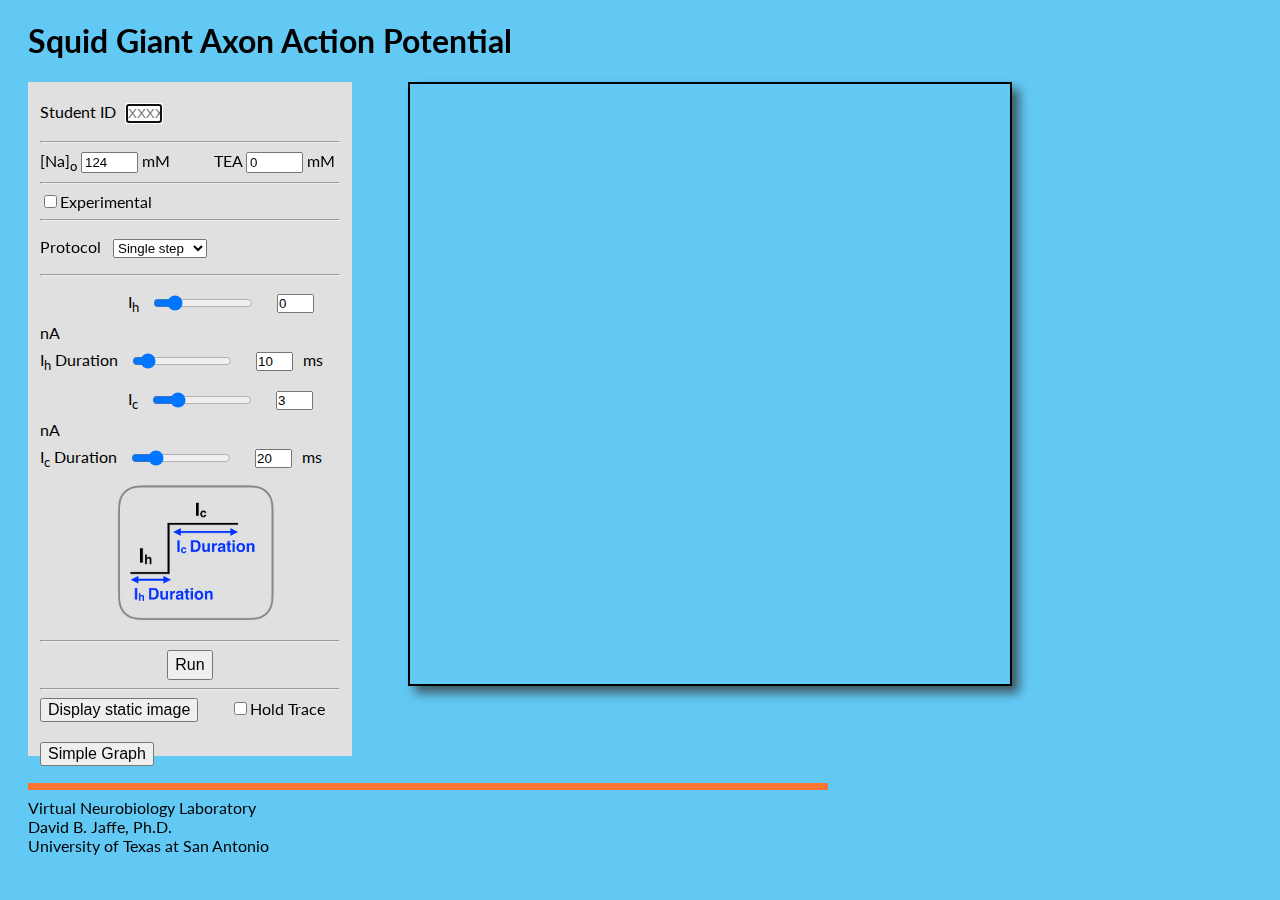
<file: HHSpike/index.html>
<!DOCTYPE html>
<html>
<head>
<meta charset="UTF-8">
<title>Squid Giant Axon Action Potential</title>
<link rel="stylesheet" href="css/vnlstyle.css">
<script type="text/javascript" src="http://canvg.googlecode.com/svn/trunk/rgbcolor.js"></script> 
<script type="text/javascript" src="http://canvg.googlecode.com/svn/trunk/canvg.js"></script>
<script type="text/javascript" src="scripts/grChartImg.js"></script>    
<link href='https://fonts.googleapis.com/css?family=Lato' rel='stylesheet' type='text/css'>
<script type="text/javascript" src="scripts/main.js" type="application/javascript"></script>
<script type="text/javascript" src="scripts/noise.js" type="application/javascript"></script>
<script type="text/javascript" src="scripts/sphere.js" type="application/javascript"></script>
<script type="text/javascript" src="scripts/IstepTool.js" type="application/javascript"></script>
<script type="text/javascript" src="scripts/spike.js" type="application/javascript"></script>

<script type="text/javascript" src="https://www.google.com/jsapi"></script>
<script type="text/javascript">
      google.load('visualization', '1', {packages: ['corechart']});
      google.setOnLoadCallback(runModel);
</script>
<script src="scripts/fft.js" type="application/javascript"></script>
</head>
<body>




<div id="container">

<H1>Squid Giant Axon Action Potential</H1>

<div id="menu">  		<!-- the block of user controls -->

Student ID<input type="text" id="seedID" onchange="setSeed(this.value)" placeholder="XXXX" autofocus="">
<br/>

<hr>

[Na]<sub>o</sub> <input class="sodium" value="124" onchange="setNa(this.value)" autofocus="" size="4" type="text">&nbsp;mM
&nbsp;&nbsp;&nbsp;&nbsp;&nbsp;&nbsp;&nbsp;&nbsp;&nbsp;
TEA <input class="TEA" value="0" id="teaBlock" onchange="setTEA(this.value)" autofocus="" size="4" type="text">&nbsp;mM



<hr>

<!-- Is this going to be an experimental situation? -->
<input type="checkbox" id="expflag" value="off"/>Experimental

<hr>


<p>

Protocol &nbsp;		<!-- Pull down menus for IStep controls. Single step is default -->

<select id="ChooseProtocol" onchange="setIstep()">
  <option value="0" onclick="setIstep()">Constant</option>
  <option selected="selected" value="1" onclick="setIstep()">Single step</option>
  <option value="2" onclick="setIstep()">Double step</option>
</select>

<hr>


<div id="protocols">		<!-- IStep controls -->
		

&nbsp;&nbsp;&nbsp;&nbsp;&nbsp;&nbsp;&nbsp;&nbsp;&nbsp;&nbsp;&nbsp;&nbsp;&nbsp;&nbsp;&nbsp;&nbsp;&nbsp;&nbsp;&nbsp;&nbsp;&nbsp;&nbsp;I<sub>h</sub>

<input id="ihslide" class="rangeH" min="-10" max="50" step="0.1" value="0" onchange="setIh(this.value)" autofocus="" type="range">

<input id="ihValue" type='text' onchange="setIh(this.value)" min="-10" max="50"  value="0.0" class='inform'> nA

<br>


I<sub>h</sub> Duration 
<input id="ihdurslide" class="rangeH" min="0" max="100" step="5" value="0" onchange="sethDur(this.value)" autofocus="" type="range">
<input id="durh" type='text' value="20" onchange="sethDur(this.value)" class='inform'>ms

<br>

&nbsp;&nbsp;&nbsp;&nbsp;&nbsp;&nbsp;&nbsp;&nbsp;&nbsp;&nbsp;&nbsp;&nbsp;&nbsp;&nbsp;&nbsp;&nbsp;&nbsp;&nbsp;&nbsp;&nbsp;&nbsp;&nbsp;I<sub>c</sub> 
<input  id="icslide" class="rangeH" min="-10" max="50" step="0.1" value="1" onchange="setIc(this.value)" autofocus="" type="range" >

<input id="icValue" onchange="setIc(this.value)" value="0" class='inform'> nA

<br>


I<sub>c</sub> Duration 
<input id="icdurslide" class="rangeH" min="0" max="100" step="5" value="20" onchange="setcDur(this.value)" autofocus="" type="range">
<input id="durc" type='text' onchange="setcDur(this.value)" value="20" class='inform'>ms

</div>

<div id="protocolImage">		<!-- Display cartoon of IStep function -->
<img src="images/p1.png">
</div>


<hr>					
								<!-- Run the simulation -->
<button type="button" id ="button" onclick="runModel()" name="Run">Run</button> 

<hr>


<div id="traceFunctions">		<!-- Save or hold traces -->

<button type="button" onclick="showPNG()" id="savebutton">Display static image</button>

&nbsp;&nbsp;&nbsp;&nbsp;&nbsp;&nbsp;
<input type="checkbox" onclick="setStorage()" id="storage" value="off">Hold Trace

<br>

<button id="launchGr" onclick="launchGrapher()">
     Simple Graph</button>

</div>


</div>			<!-- end of menu -->
<p>



<div id="scope" style="width: 600px; height: 600px;"> </div>  		<!-- Scope from Google Visualization API -->


</div>


<div id="lower">

<br>

<hr style="background:#F87431; border:0; height:7px" />
Virtual Neurobiology Laboratory<br/>David B. Jaffe, Ph.D.<br/>University of Texas at San Antonio
</div>

<script>
setIstep(1);
runModel();
setIc(1);

</script>

</body>
</html>
</file>
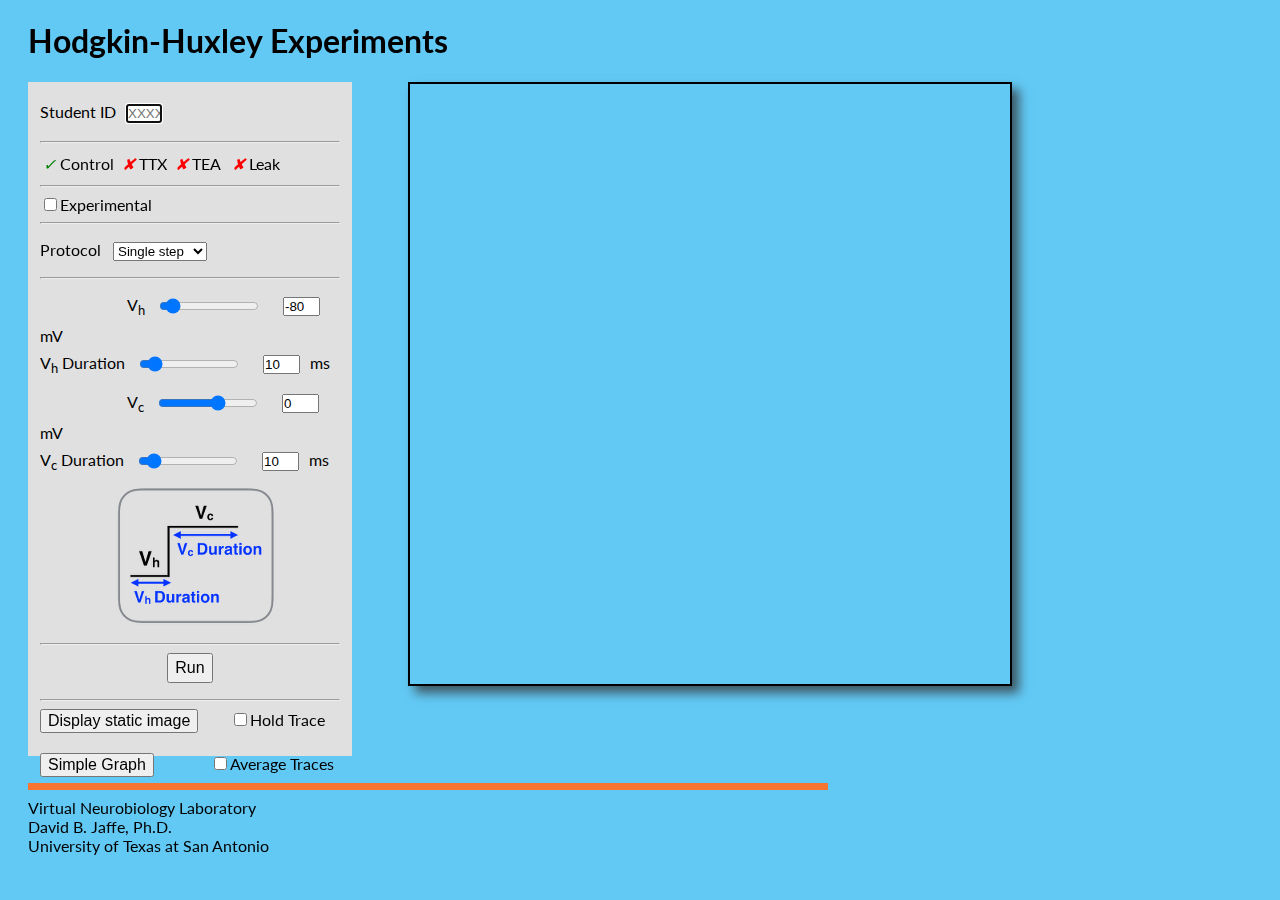
<file: HHVC/index.html>
<!DOCTYPE html>
<html>
<head>
<meta charset="UTF-8">
<title>Virtual Ion Channel Laboratory </title>
<link rel="stylesheet" href="css/vnlstyle.css">
<script type="text/javascript" src="http://canvg.googlecode.com/svn/trunk/rgbcolor.js"></script> 
<script type="text/javascript" src="http://canvg.googlecode.com/svn/trunk/canvg.js"></script>
<script type="text/javascript" src="scripts/grChartImg.js"></script>    
<link href='https://fonts.googleapis.com/css?family=Lato' rel='stylesheet' type='text/css'>
<script type="text/javascript" src="scripts/main.js" type="application/javascript"></script>
<script type="text/javascript" src="scripts/noise.js" type="application/javascript"></script>
<script type="text/javascript" src="scripts/leak.js" type="application/javascript"></script>
<script type="text/javascript" src="scripts/VstepTool.js" type="application/javascript"></script>
<script type="text/javascript" src="scripts/nahh.js" type="application/javascript"></script>
<script type="text/javascript" src="scripts/khh.js" type="application/javascript"></script>
<script type="text/javascript" src="scripts/control.js" type="application/javascript"></script>


<script type="text/javascript" src="https://www.google.com/jsapi"></script>
<script type="text/javascript">
      google.load('visualization', '1', {packages: ['corechart']});
      google.setOnLoadCallback(drawVis);
</script>
<script src="scripts/fft.js" type="application/javascript"></script>
<script src="scripts/main.js" type="application/javascript"></script>
</head>
<body>

<div id="container">

<H1>Hodgkin-Huxley Experiments</H1>

<div id="menu">  		<!-- the block of user controls -->

Student ID<input type="text" id="seedID" onchange="setSeed(this.value)" placeholder="XXXX" autofocus="">

<hr>

<table class="vertical-group">
<tr>
  <td>
    <label style="cursor: pointer">
    <input type="radio" onchange="choosemodel(0)" checked name="rg"/><i></i>
    Control&nbsp;
</label>
        <label style="cursor: pointer">
    <input type="radio" onchange="choosemodel(1)" name="rg" /><i></i>
   TTX&nbsp;
</label>
    <label style="cursor: pointer">
      <input type="radio" onchange="choosemodel(2)" name="rg" /><i></i>
   TEA &nbsp;   
</label>
   <label style="cursor: pointer">
      <input type="radio" onchange="choosemodel(3)" name="rg" /><i></i>
   Leak &nbsp;   
</label>
  
  
    
    </tr>
</table>

<hr>


<input type="checkbox" id="expflag" value="off"/>Experimental

<hr>
<p>

Protocol &nbsp;		<!-- Pull down menus for IStep controls. Single step is default -->

<select id="ChooseProtocol" onchange="setVstep()">
  <option value="0" onclick="setVstep()">Constant</option>
  <option selected="selected" value="1" onclick="setVstep()">Single step</option>
  <option value="2" onclick="setVstep()">Double step</option>
</select>

<hr>


<div id="protocols">		<!-- VStep controls -->

&nbsp;&nbsp;&nbsp;&nbsp;&nbsp;&nbsp;&nbsp;&nbsp;&nbsp;&nbsp;&nbsp;&nbsp;&nbsp;&nbsp;&nbsp;&nbsp;&nbsp;&nbsp;&nbsp;&nbsp;&nbsp;&nbsp;V<sub>h</sub>

<input id="vhslide" class="rangeH" min="-80" max="50" step="1" value="-70" onchange="setVh(this.value)" autofocus="" type="range">

<input id="vhValue" type='text' onchange="setVh(this.value)" min="-80" max="50"  value="0.0" class='inform'> mV

<br>


V<sub>h</sub> Duration 
<input id="vhdurslide" class="rangeH" min="0" max="100" step="5" value="0" onchange="sethDur(this.value)" autofocus="" type="range">
<input id="durh" type='text' value="20" onchange="sethDur(this.value)" class='inform'>ms

<br>

&nbsp;&nbsp;&nbsp;&nbsp;&nbsp;&nbsp;&nbsp;&nbsp;&nbsp;&nbsp;&nbsp;&nbsp;&nbsp;&nbsp;&nbsp;&nbsp;&nbsp;&nbsp;&nbsp;&nbsp;&nbsp;&nbsp;V<sub>c</sub> 
<input  id="vcslide" class="rangeH" min="-80" max="50" step="1" value="0" onchange="setVc(this.value)" autofocus="" type="range" >

<input id="vcValue" onchange="setVc(this.value)" value="0" class='inform'> mV

<br>


V<sub>c</sub> Duration 
<input id="vcdurslide" class="rangeH" min="0" max="100" step="5" value="25" onchange="setcDur(this.value)" autofocus="" type="range">
<input id="durc" type='text' onchange="setcDur(this.value)" value="25" class='inform'>ms


</div>				<!-- end of protocols --> 


<div id="protocolImage">		<!-- Display cartoon of IStep function -->
<img src="images/p1.png">
</div>

<hr>

<button type="button" id="button" onclick="runModel()">Run</button> <p>

<hr>

<div id="traceFunctions">		<!-- Save or hold traces -->

<button type="button" onclick="showPNG()" id="savebutton">Display static image</button>

&nbsp;&nbsp;&nbsp;&nbsp;&nbsp;&nbsp;
<input type="checkbox" onclick="setStorage()" id="storage" value="off">Hold Trace

<br>
<button id="launchGr" onclick="launchGrapher()"> 

     Simple Graph</button>
&nbsp;&nbsp;&nbsp;&nbsp;&nbsp;&nbsp;&nbsp;&nbsp;&nbsp;&nbsp;&nbsp;&nbsp;
<input type="checkbox" onclick="setAvg()" id="avgtraces" value="off">Average Traces
</div>			<!-- Save or hold traces -->




</div>				<!-- end of menu --> 


 <div id="scope"  style="width: 600px; height: 600px;"></div>  


</div>  <!-- end of container --> 
 



<div id="lower">
<br>
<hr style="background:#F87431; border:0; height:7px" />
Virtual Neurobiology Laboratory<br/>David B. Jaffe, Ph.D.<br/>University of Texas at San Antonio
</div>


<script>
setVstep(1);
setVc(0);
runModel();
</script>

</body>
</html>
</file>
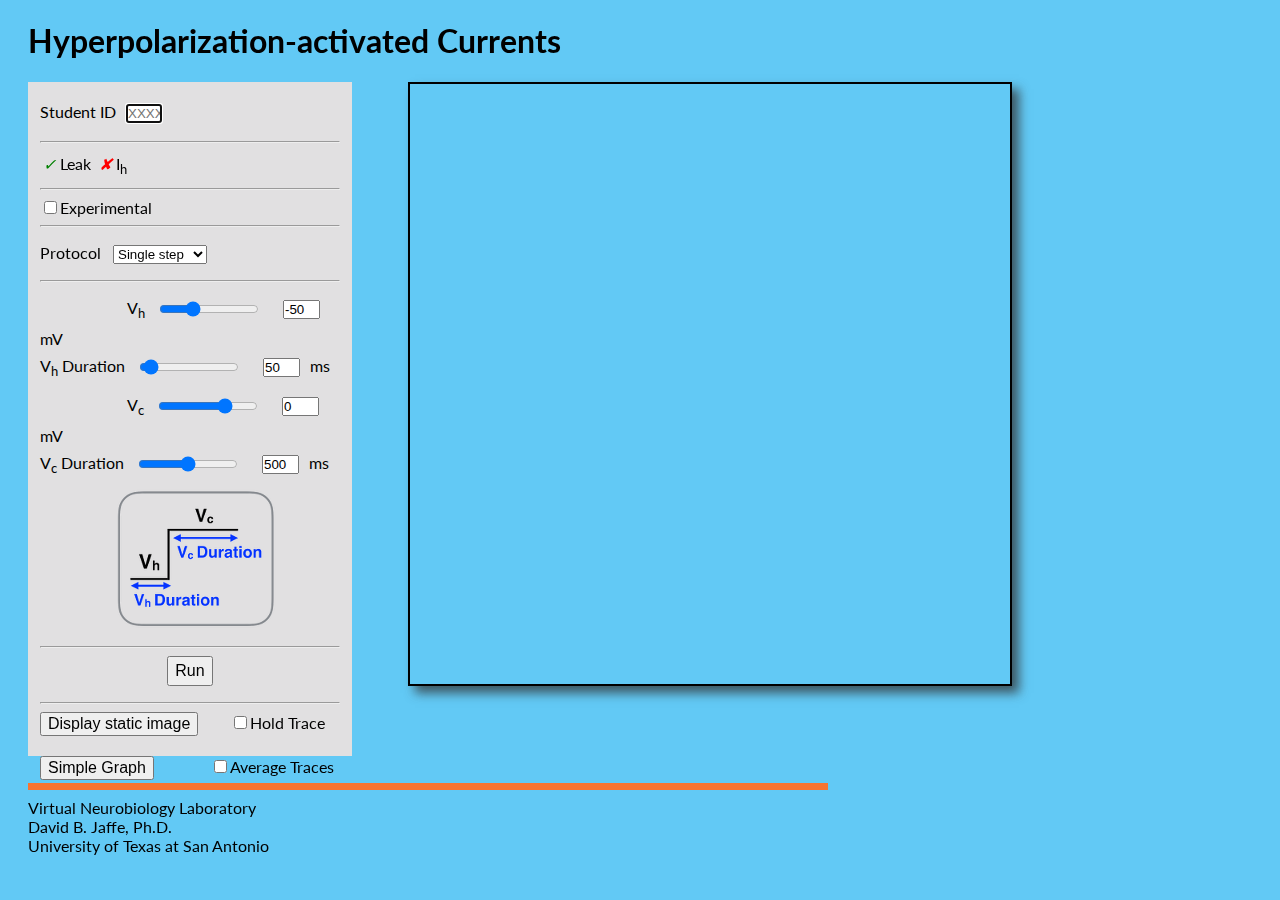
<file: iHVC/index.html>
<!DOCTYPE html>
<html>
<head>
<meta charset="UTF-8">
<title>Virtual Ion Channel Laboratory </title>
<link rel="stylesheet" href="css/vnlstyle.css">
<script type="text/javascript" src="http://canvg.googlecode.com/svn/trunk/rgbcolor.js"></script> 
<script type="text/javascript" src="http://canvg.googlecode.com/svn/trunk/canvg.js"></script>
<script type="text/javascript" src="scripts/grChartImg.js"></script>    
<link href='https://fonts.googleapis.com/css?family=Lato' rel='stylesheet' type='text/css'>
<script type="text/javascript" src="scripts/main.js" type="application/javascript"></script>
<script type="text/javascript" src="scripts/noise.js" type="application/javascript"></script>
<script type="text/javascript" src="scripts/leak.js" type="application/javascript"></script>
<script type="text/javascript" src="scripts/VstepTool.js" type="application/javascript"></script>
<script type="text/javascript" src="scripts/ih.js" type="application/javascript"></script>
<script type="text/javascript" src="scripts/khh.js" type="application/javascript"></script>


<script type="text/javascript" src="https://www.google.com/jsapi"></script>
<script type="text/javascript">
      google.load('visualization', '1', {packages: ['corechart']});
      google.setOnLoadCallback(drawVis);
</script>
<script src="scripts/fft.js" type="application/javascript"></script>
<script src="scripts/main.js" type="application/javascript"></script>
</head>
<body>

<div id="container">

<H1>Hyperpolarization-activated Currents</H1>

<div id="menu">  		<!-- the block of user controls -->

Student ID<input type="text" id="seedID" onchange="setSeed(this.value)" placeholder="XXXX" autofocus="">

<hr>

<table class="vertical-group">
<tr>
  <td>
    <label style="cursor: pointer">
    <input type="radio" onchange="choosemodel(0)" checked name="rg"/><i></i>
    Leak&nbsp;
</label>
        <label style="cursor: pointer">
    <input type="radio" onchange="choosemodel(1)" name="rg" /><i></i>
   I<sub>h</sub>&nbsp;
</label>

   
    
    </tr>
</table>

<hr>


<input type="checkbox" id="expflag" value="off"/>Experimental

<hr>
<p>

Protocol &nbsp;		<!-- Pull down menus for IStep controls. Single step is default -->

<select id="ChooseProtocol" onchange="setVstep()">
  <option value="0" onclick="setVstep()">Constant</option>
  <option selected="selected" value="1" onclick="setVstep()">Single step</option>
  <option value="2" onclick="setVstep()">Double step</option>
</select>

<hr>


<div id="protocols">		<!-- VStep controls -->

&nbsp;&nbsp;&nbsp;&nbsp;&nbsp;&nbsp;&nbsp;&nbsp;&nbsp;&nbsp;&nbsp;&nbsp;&nbsp;&nbsp;&nbsp;&nbsp;&nbsp;&nbsp;&nbsp;&nbsp;&nbsp;&nbsp;V<sub>h</sub>

<input id="vhslide" class="rangeH" min="-80" max="50" step="1" value="-40" onchange="setVh(this.value)" autofocus="" type="range">

<input id="vhValue" type='text' onchange="setVh(this.value)" min="-80" max="50"  value="-40.0" class='inform'> mV

<br>


V<sub>h</sub> Duration 
<input id="vhdurslide" class="rangeH" min="0" max="1000" step="5" value="20" onchange="sethDur(this.value)" autofocus="" type="range">
<input id="durh" type='text' value="20" onchange="sethDur(this.value)" class='inform'>ms

<br>

&nbsp;&nbsp;&nbsp;&nbsp;&nbsp;&nbsp;&nbsp;&nbsp;&nbsp;&nbsp;&nbsp;&nbsp;&nbsp;&nbsp;&nbsp;&nbsp;&nbsp;&nbsp;&nbsp;&nbsp;&nbsp;&nbsp;V<sub>c</sub> 
<input  id="vcslide" class="rangeH" min="-120" max="50" step="1" value="-90" onchange="setVc(this.value)" autofocus="" type="range" >

<input id="vcValue" onchange="setVc(this.value)" value="-90" class='inform'> mV

<br>


V<sub>c</sub> Duration 
<input id="vcdurslide" class="rangeH" min="0" max="1000" step="5" value="500" onchange="setcDur(this.value)" autofocus="" type="range">
<input id="durc" type='text' onchange="setcDur(this.value)" value="500" class='inform'>ms


</div>				<!-- end of protocols --> 


<div id="protocolImage">		<!-- Display cartoon of IStep function -->
<img src="images/p1.png">
</div>

<hr>

<button type="button" id="button" onclick="runModel()">Run</button> <p>

<hr>

<div id="traceFunctions">		<!-- Save or hold traces -->

<button type="button" onclick="showPNG()" id="savebutton">Display static image</button>

&nbsp;&nbsp;&nbsp;&nbsp;&nbsp;&nbsp;
<input type="checkbox" onclick="setStorage()" id="storage" value="off">Hold Trace

<br>
<button id="launchGr" onclick="launchGrapher()"> 

     Simple Graph</button>
&nbsp;&nbsp;&nbsp;&nbsp;&nbsp;&nbsp;&nbsp;&nbsp;&nbsp;&nbsp;&nbsp;&nbsp;
<input type="checkbox" onclick="setAvg()" id="avgtraces" value="off">Average Traces
</div>			<!-- Save or hold traces -->




</div>				<!-- end of menu --> 


 <div id="scope"  style="width: 600px; height: 600px;"></div>  


</div>  <!-- end of container --> 
 



<div id="lower">
<br>
<hr style="background:#F87431; border:0; height:7px" />
Virtual Neurobiology Laboratory<br/>David B. Jaffe, Ph.D.<br/>University of Texas at San Antonio
</div>


<script>
setVstep(1);
setVc(0);
runModel();
</script>

</body>
</html>
</file>
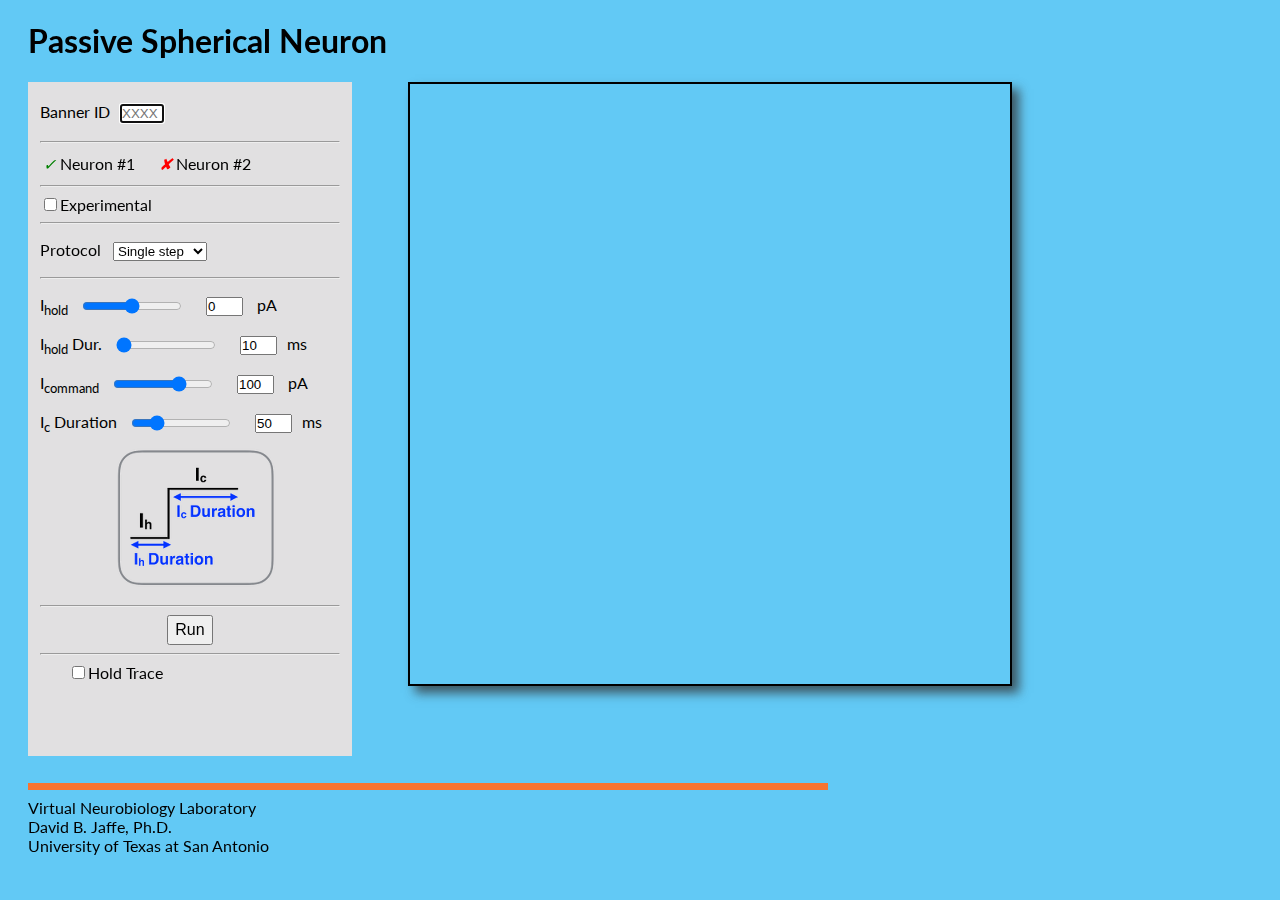
<file: IsoSphere/index.html>
<!DOCTYPE html>
<html>
<head>
<meta charset="UTF-8">
<title>Passive Sphere Voltage Response</title>
<link rel="stylesheet" href="css/vnlstyle.css">
<script type="text/javascript" src="http://canvg.googlecode.com/svn/trunk/rgbcolor.js"></script> 
<script type="text/javascript" src="http://canvg.googlecode.com/svn/trunk/canvg.js"></script>
<script type="text/javascript" src="scripts/grChartImg.js"></script>    

<link href='https://fonts.googleapis.com/css?family=Lato' rel='stylesheet' type='text/css'>
<script type="text/javascript" src="scripts/main.js" type="application/javascript"></script>
<script type="text/javascript" src="scripts/noise.js" type="application/javascript"></script>
<script type="text/javascript" src="scripts/sphere.js" type="application/javascript"></script>
<script type="text/javascript" src="scripts/IstepTool.js" type="application/javascript"></script>

<script type="text/javascript" src="https://www.google.com/jsapi"></script>
<script type="text/javascript">
      google.load('visualization', '1', {packages: ['corechart']});
      google.setOnLoadCallback(runModel);
</script>
<script src="scripts/fft.js" type="application/javascript"></script>
<script src="scripts/main.js" type="application/javascript"></script>
</head>
<body>




<div id="container">

<H1>Passive Spherical Neuron</H1>

<div id="menu">  		<!-- the block of user controls -->

Banner ID<input type="text" id="seedID" onchange="setSeed(this.value)" placeholder="XXXX" autofocus="" style="width: 40px;">
<br/>

<hr>

<table class="vertical-group">		<!-- Choose between two different neurons -->
<tr>
  <td>
    <label style="cursor: pointer">
    	<input type="radio" onchange="choosemodel(0)" checked name="rg"/><i></i>
    	Neuron #1&nbsp;&nbsp;&nbsp;&nbsp;&nbsp;
	</label>
    <label style="cursor: pointer">
    	<input type="radio" onchange="choosemodel(1)" name="rg" /><i></i>
   		Neuron #2&nbsp;
	</label>
   </tr>
</table>


<hr>

<!-- Is this going to be an experimental situation? -->
<input type="checkbox" id="expflag" value="off"/>Experimental

<hr>


<p>

Protocol &nbsp;		<!-- Pull down menus for IStep controls. Single step is default -->

<select id="ChooseProtocol" onchange="setIstep()">
  <option value="0" onclick="setIstep()">Constant</option>
  <option selected="selected" value="1" onclick="setIstep()">Single step</option>
  <option value="2" onclick="setIstep()">Double step</option>
</select>

<hr>


<div id="protocols">		<!-- IStep controls -->
		

I<sub>hold</sub>

<input id="ihslide" class="rangeH" min="-120" max="120" step="5" value="0" onchange="setIh(this.value)" autofocus="" type="range">

<input id="ihValue" type='text' value="0" class='inform'> pA

<br>


I<sub>hold</sub> Dur. 
<input id="ihdurslide" class="rangeH" min="10" max="100" step="5" value="0" onchange="sethDur(this.value)" autofocus="" type="range">
<input id="durh" type='text' value="20" class='inform'>ms

<br>

	
I<sub>command</sub> 
<input  id="icslide" class="rangeH" min="-120" max="200" step="5" value="20" onchange="setIc(this.value)" autofocus="" type="range" >

<input id="icValue" onchange="setIc(this.value)" value="20" onchange="setIc(this.value)" class='inform'> pA

<br>


I<sub>c</sub> Duration 
<input id="icdurslide" class="rangeH" min="10" max="200" step="5" value="20" onchange="setcDur(this.value)" autofocus="" type="range">
<input id="durc" type='text' value="20" onchange="setcDur(this.value)" class='inform'>ms

</div>

<div id="protocolImage">		<!-- Display cartoon of IStep function -->
<img src="images/p1.png">
</div>


<hr>					
								<!-- Run the simulation -->
<button type="button" id ="button" onclick="runModel()" name="Run">Run</button> 

<hr>


<div id="traceFunctions">		<!-- Save or hold traces -->

<!--
<button type="button" onclick="showPNG()" id="savebutton">Display static image</button>
-->
	
&nbsp;&nbsp;&nbsp;&nbsp;&nbsp;&nbsp;
<input type="checkbox" onclick="setStorage()" id="storage" value="off">Hold Trace

<br>

<!--	
<button id="launchGr" onclick="launchGrapher()">
     Simple Graph</button>
-->
</div>


</div>			<!-- end of menu -->
<p>



<div id="scope" style="width: 600px; height: 600px;"> </div>  		<!-- Scope from Google Visualization API -->


</div>


<div id="lower">
<br>
<hr style="background:#F87431; border:0; height:7px" />
Virtual Neurobiology Laboratory<br/>David B. Jaffe, Ph.D.<br/>University of Texas at San Antonio
</div>

<script>
setIstep(1);
runModel();
setIc(100);

</script>

</body>
</html>
</file>
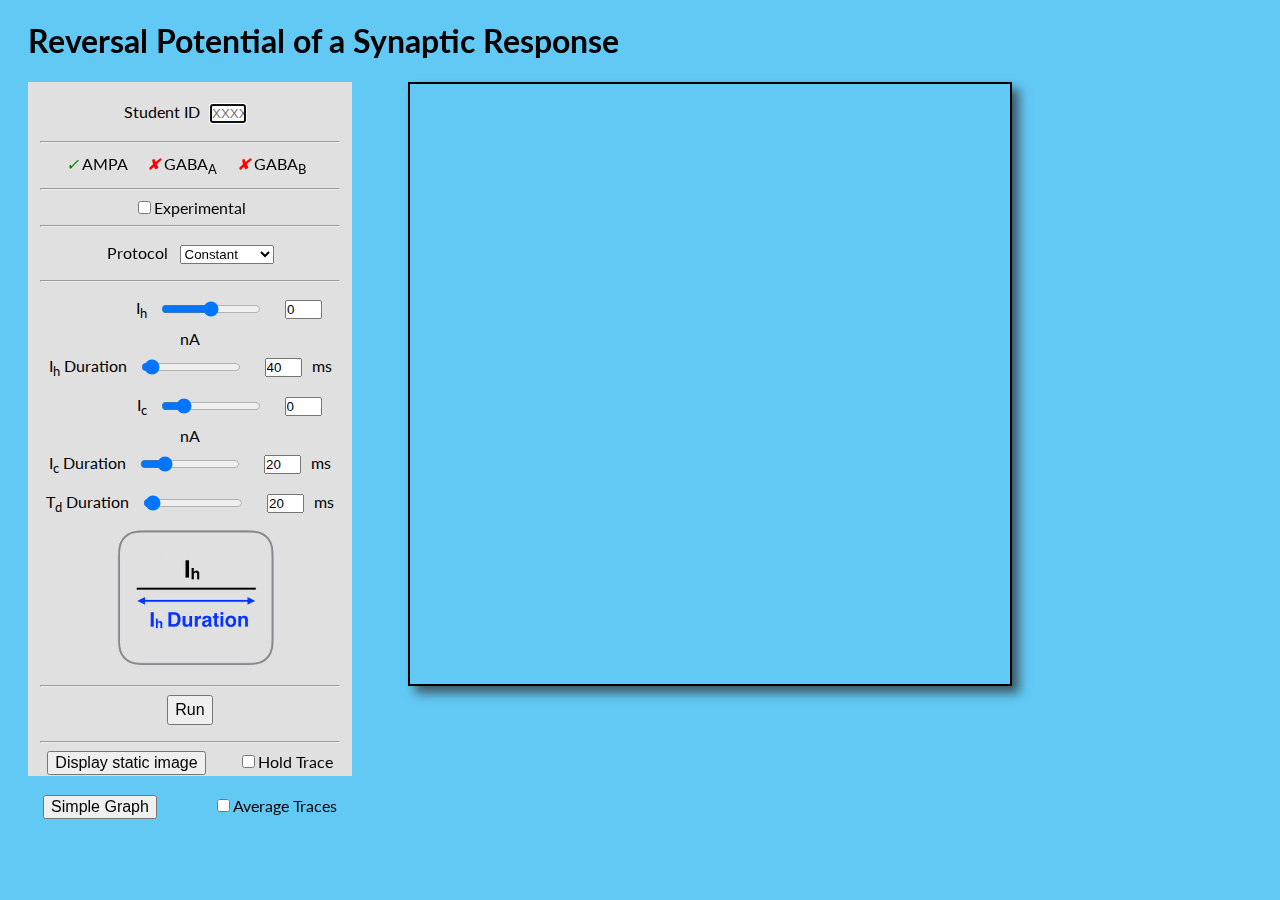
<file: PSPerev/index.html>
<!DOCTYPE html>
<html>
<head>
<meta charset="UTF-8">
<title>Synapse Reversal Potential</title>
<link rel="stylesheet" href="css/vnlstyle.css">
<script type="text/javascript" src="http://canvg.googlecode.com/svn/trunk/rgbcolor.js"></script> 
<script type="text/javascript" src="http://canvg.googlecode.com/svn/trunk/canvg.js"></script>
<script type="text/javascript" src="scripts/grChartImg.js"></script>    
<link href='https://fonts.googleapis.com/css?family=Lato' rel='stylesheet' type='text/css'>
<script type="text/javascript" src="scripts/main.js" type="application/javascript"></script>
<script type="text/javascript" src="scripts/noise.js" type="application/javascript"></script>
<script type="text/javascript" src="scripts/PSP.js" type="application/javascript"></script>
<script type="text/javascript" src="scripts/IstepTool.js" type="application/javascript"></script>

<script type="text/javascript" src="https://www.google.com/jsapi"></script>
<script type="text/javascript">
      google.load('visualization', '1', {packages: ['corechart']});
      google.setOnLoadCallback(runModel);
</script>
<script src="scripts/fft.js" type="application/javascript"></script>
<script src="scripts/main.js" type="application/javascript"></script>
</head>
<body>

<div id="container">

<H1>Reversal Potential of a Synaptic Response</H1>

<div id="menu">
<center>
Student ID<input type="text" id="seedID" onchange="setSeed(this.value)" placeholder="XXXX" autofocus="">

<hr>

<table class="vertical-group">
<tr>
  <td>
    <label style="cursor: pointer">
    <input type="radio" onchange="choosemodel(0)" checked name="rg"/><i></i>
    AMPA&nbsp;&nbsp;&nbsp;&nbsp;
</label>
        <label style="cursor: pointer">
    <input type="radio" onchange="choosemodel(1)" name="rg" /><i></i>
   GABA<sub>A</sub>&nbsp;&nbsp;&nbsp;&nbsp;
</label>
    <label style="cursor: pointer">
      <input type="radio" onchange="choosemodel(2)" name="rg" /><i></i>
   GABA<sub>B</sub> &nbsp;   
</label>
      
    </tr>
</table>

<hr>

<input type="checkbox" id="expflag" value="off"/>Experimental

<hr>
<p>

Protocol &nbsp;		<!-- Pull down menus for IStep controls. Single step is default -->

<select id="ChooseProtocol" onchange="setIstep()">
  <option selected="selected" value="0" onclick="setIstep()">Constant</option>
  <option value="1" onclick="setIstep()">Single step</option>
  <option value="2" onclick="setIstep()">Double step</option>
</select>


<hr>


<div id="protocols">		<!-- IStep controls -->
		

&nbsp;&nbsp;&nbsp;&nbsp;&nbsp;&nbsp;&nbsp;&nbsp;&nbsp;&nbsp;&nbsp;&nbsp;&nbsp;&nbsp;&nbsp;&nbsp;&nbsp;&nbsp;&nbsp;&nbsp;&nbsp;&nbsp;I<sub>h</sub>

<input id="ihslide" class="rangeH" min="-2.0" max="2.0" step="0.1" value="0" onchange="setIh(this.value)" autofocus="" type="range">

<input id="ihValue" type='text' onchange="setIh(this.value)" min="-10" max="50"  value="0.0" class='inform'> nA

<br>


I<sub>h</sub> Duration 
<input id="ihdurslide" class="rangeH" min="0" max="1000" step="5" value="40" onchange="sethDur(this.value)" autofocus="" type="range">
<input id="durh" type='text' value="40" onchange="sethDur(this.value)" class='inform'>ms

<br>

&nbsp;&nbsp;&nbsp;&nbsp;&nbsp;&nbsp;&nbsp;&nbsp;&nbsp;&nbsp;&nbsp;&nbsp;&nbsp;&nbsp;&nbsp;&nbsp;&nbsp;&nbsp;&nbsp;&nbsp;&nbsp;&nbsp;I<sub>c</sub> 
<input  id="icslide" class="rangeH" min="-10" max="50" step="0.1" value="1" onchange="setIc(this.value)" autofocus="" type="range" >

<input id="icValue" onchange="setIc(this.value)" value="0" class='inform'> nA

<br>


I<sub>c</sub> Duration 
<input id="icdurslide" class="rangeH" min="0" max="100" step="5" value="20" onchange="setcDur(this.value)" autofocus="" type="range">
<input id="durc" type='text' onchange="setcDur(this.value)" value="20" class='inform'>ms


T<sub>d</sub> Duration 
<input id="Tdurslide" class="rangeH" min="0" max="1000" step="5" value="20" onchange="setTdur(this.value)" autofocus="" type="range">
<input id="durT" type='text' onchange="setTdur(this.value)" value="20" class='inform'>ms

</div>

<div id="protocolImage">		<!-- Display cartoon of IStep function -->
<img src="images/p1.png">
</div>

<hr>

<button type="button" id="button" onclick="runModel()">Run</button> <p>

<hr>

<div id="traceFunctions">		<!-- Save or hold traces -->

<button type="button" onclick="showPNG()" id="savebutton">Display static image</button>

&nbsp;&nbsp;&nbsp;&nbsp;&nbsp;&nbsp;
<input type="checkbox" onclick="setStorage()" id="storage" value="off">Hold Trace

<br>
<button id="launchGr" onclick="launchGrapher()"> 

     Simple Graph</button>
&nbsp;&nbsp;&nbsp;&nbsp;&nbsp;&nbsp;&nbsp;&nbsp;&nbsp;&nbsp;&nbsp;&nbsp;
<input type="checkbox" onclick="setAvg()" id="avgtraces" value="off">Average Traces
</div>			<!-- Save or hold traces -->




</div>				<!-- end of menu --> 


 <div id="scope"  style="width: 600px; height: 600px;"></div>  


</div>  <!-- end of container --> 

<script>
setIstep(0);
runModel();
setIc(0);

</script>


</body>
</html>
</file>
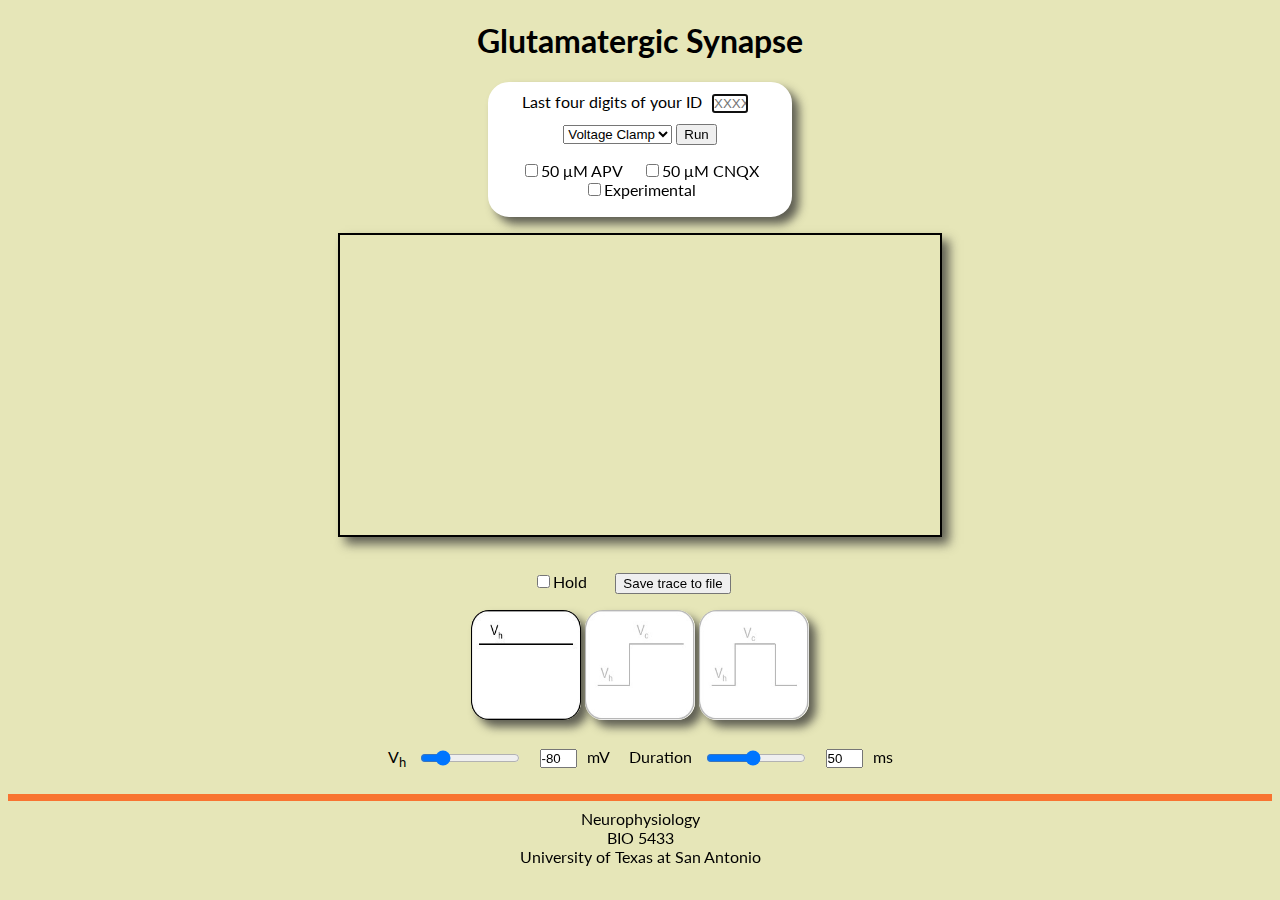
<file: GlutRSyns/GlutRs.html>
<!DOCTYPE html>
<html>
<head>
<meta charset="UTF-8">
<title>Glutamatergic Synapse </title>
<link rel="stylesheet" href="css/radio.css">
<link href='https://fonts.googleapis.com/css?family=Lato' rel='stylesheet' type='text/css'>
<script type="text/javascript" src="scripts/main.js" type="application/javascript"></script>
<script type="text/javascript" src="scripts/noise.js" type="application/javascript"></script>
<script type="text/javascript" src="scripts/VstepTool.js" type="application/javascript"></script>
<script type="text/javascript" src="scripts/PSPwithNMDA.js" type="application/javascript"></script>


<script type="text/javascript" src="https://www.google.com/jsapi"></script>
<script type="text/javascript">
      google.load('visualization', '1', {packages: ['corechart']});
      google.setOnLoadCallback(runModel);
</script>
<script src="fft.js" type="application/javascript"></script>
<script src="scripts/main.js" type="application/javascript"></script>
</head>
<body>


<center>
<H1>Glutamatergic Synapse </H1>

<div id="topgroup">
Last four digits of your ID<input type="text" id="seedID" onchange="setSeed(this.value)" placeholder="XXXX" autofocus="">

</br>


<select id="clamptype">
  <option value=1>Voltage Clamp</option>
  <option value=0>Current Clamp</option>
</select>


<button type="button" onclick="runModel()">Run</button> <p>

<input type="checkbox" id="apvflag" value="off"/>50 &mu;M APV &nbsp; &nbsp;
<input type="checkbox" id="cnqxflag" value="off"/>50 &mu;M CNQX
</br>
<input type="checkbox" id="expflag" value="off"/>Experimental 

</div>
<p>


<p>
 <div id="scope"></div>  
 &nbsp;<p>
 <p>

  <input type="checkbox" onclick="setStorage()" id="storage" value="off">Hold &nbsp;  &nbsp;   &nbsp; 
  <button type="button" onclick="saveTrace()" id="savebutton">Save trace to file</button>

 &nbsp;
 
&nbsp;
<div id="vsteps">


<span style="display:none;">
<input type="radio" id="id0">
</span>
<img onclick="setVstep(0)" style="border-radius: 18px;box-shadow:         7px 7px 10px 0px rgba(50, 50, 50, 0.75);" name="vstepa" src="images/VstepTool0.jpg" width="110" height="110" border="0" alt="Simple step">
<span style="display:none;">
<input type="radio" id="id1">
</span>
<img   onclick="setVstep(1)" style="border-radius: 18px;box-shadow:         7px 7px 10px 0px rgba(50, 50, 50, 0.75);" name="vstepb" src="images/VstepTool1off.jpg" width="110" height="110" border="0" alt="One step">
<span style="display:none;">
<input type="radio" ">
</span>
<img  onclick="setVstep(2)" style="border-radius: 18px;box-shadow:         7px 7px 10px 0px rgba(50, 50, 50, 0.75);" name="vstepc" src="images/VstepTool2off.jpg" width="110" height="110" border="0" alt="dfdsfs step">

</div>

<p>

<div id='protocols'>
V<sub>h</sub> 
<input class="rangeH" min="-120" max="100" step="5" value="-80" 
onchange="setVh(this.value)" autofocus="" type="range">
<input id="vhValue" type='text' value="-80" class='inform'> mV &nbsp; &nbsp; &nbsp; 
Duration 
<input class="rangeH" min="10" max="100" step="5" value="20" 
onchange="sethDur(this.value)" autofocus="" type="range">
<input id="durh" type='text' value="20" class='inform'>ms
</div>

<p>
<p>
<hr style="background:#F87431; border:0; height:7px" />

Neurophysiology<br/>BIO 5433<br/>University of Texas at San Antonio

 
</center>


<script>
setVstep(0);

</script>

</body>
</html>
</file>
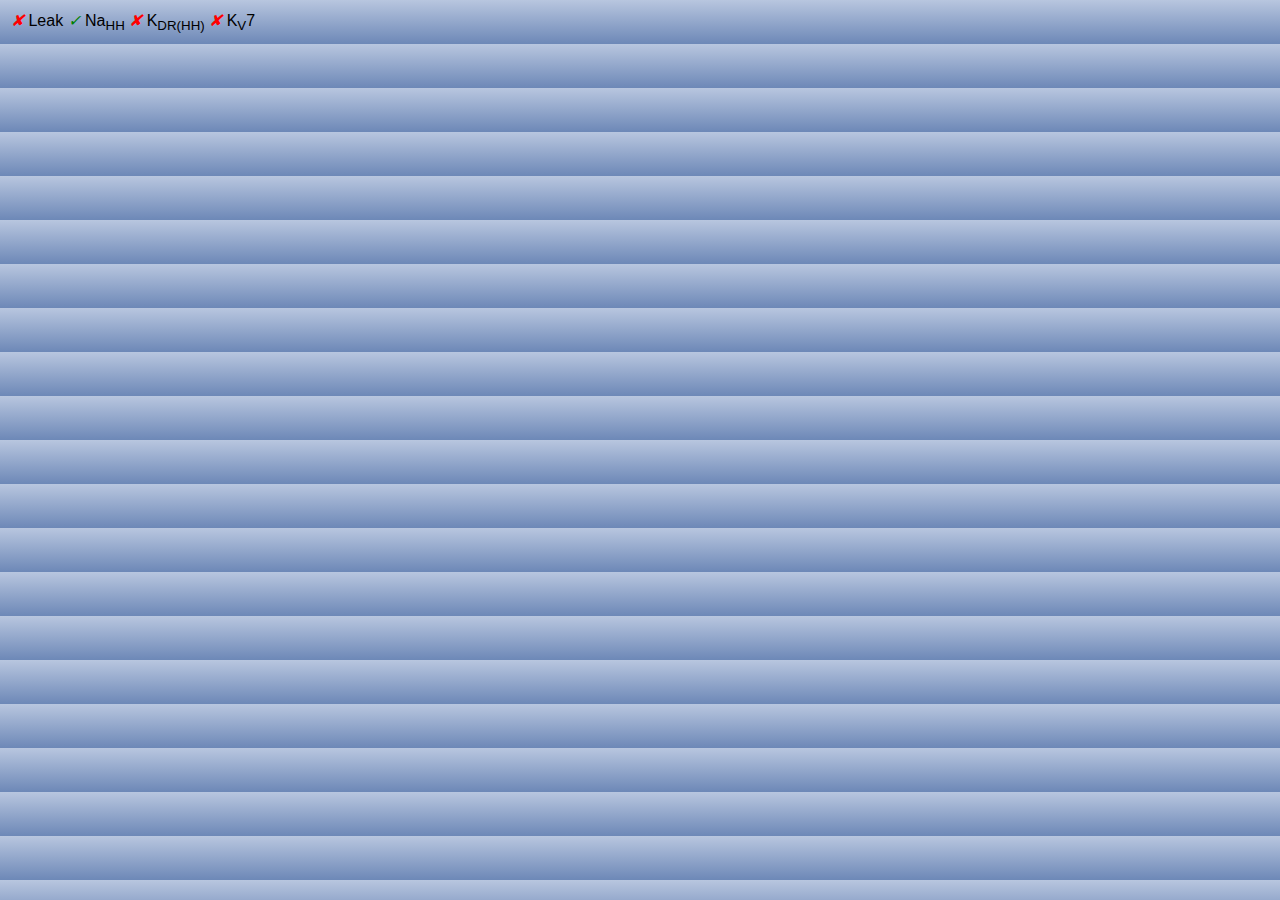
<file: HHSpike/radiotest.html>
<!DOCTYPE html>
<html>
<head>
<meta charset="UTF-8">
<title>RadioTest</title>
<link rel="stylesheet" href="css/radio.css">
<script type="text/javascript" src="scripts/main.js"></script>
</head>
<body>

<table class="vertical-group">
<tr>
  <td>
    <label>
    <input type="radio" onchange="pickit()" name="rg"/><i></i>
    Leak
</label>
        <label>
    <input type="radio" checked name="rg" /><i></i>
   Na<sub>HH</sub>
</label>
    <label>
      <input type="radio" name="rg" /><i></i>
   K<sub>DR(HH)</sub>    
</label>
    <label>
      <input type="radio" name="rg" /><i></i>
   K<sub>V</sub>7    
</label>
    
    </tr>
</table>


</body>
</html>
</file>
<file: HHSpike/css/vnlstyle.css>
body {
	background-color: #62C9F5;

	font-family: 'Lato', sans-serif;
}

H1{
	margin-left: 20px;
}


#lower {
	clear: left;
	width: 800px;
	margin: 20px;
}

#button {
	height: 30px;
	font-size: 100%;
	display: block;  
	margin-left: auto;
	margin-right: auto;
}

#savebutton {
	font-size: 100%
}

#launchGr {
	margin-top: 20px;

	font-size: 100%
}

input[type="radio"] {
    display:none;
}
input[type="radio"] + i:before {
    content:'\2718';
    color:red;
}
input[type="radio"]:checked + i:before {
    content:'\2713';
    color:green;
}

/* only to get the list vertical */
.vertical-group > label {
    display:block
}

#protocolImage img{
	display: block;
	margin-left: auto;
	margin-right: auto;
}

#scope{
	margin-left: 400px;
	border: 2px solid black;
	width: 600px;
	height: 600px;
	top: 20px;
	padding: 0px;
	box-shadow:         7px 7px 10px 0px rgba(50, 50, 50, 0.75);
}

#seedID {
	width: 32px;
	margin: 10px; 
	padding: 0;
	
	}

.inform {width: 33px; margin: 10px; padding: 0;}

#menu{
	float: left;
	margin-left: 20px;
	height: 650px;
	border: 2px solid #E1E0E1;
	background-color: #E1E0E1;
	width: 300px;
	padding: 10px;	
}

#storage{

}

#vsteps{
	top: 50px;
}

#protocols{
	float: left;
}



.rangeH {width: 100px; height: 10px; margin: 10px; padding: 0;}


#pickProtocol {
 -webkit-appearance: none;  /*REMOVES DEFAULT CHROME & SAFARI STYLE*/
 -moz-appearance: none;  /*REMOVES DEFAULT FIREFOX STYLE*/
 border: 0 !important;  /*REMOVES BORDER*/

 background-color: #AFAEAF;
 color: #fff;
 -webkit-border-radius: 5px;
 border-radius: 5px;
 font-size: 14px;
 padding: 10px;
 width: 35%;
 cursor: pointer;
}
</file>
<file: HHVC/css/vnlstyle.css>
body {
	background-color: #62C9F5;

	font-family: 'Lato', sans-serif;
}

H1{
	margin-left: 20px;
}


#lower {
	clear: left;
	width: 800px;
	margin: 20px;
}

#button {
	height: 30px;
	font-size: 100%;
	display: block;  
	margin-left: auto;
	margin-right: auto;
}

#savebutton {
	font-size: 100%
}

#launchGr {
	margin-top: 20px;

	font-size: 100%
}

input[type="radio"] {
    display:none;
}
input[type="radio"] + i:before {
    content:'\2718';
    color:red;
}
input[type="radio"]:checked + i:before {
    content:'\2713';
    color:green;
}

/* only to get the list vertical */
.vertical-group > label {
    display:block
}

#protocolImage img{
	display: block;
	margin-left: auto;
	margin-right: auto;
}

#scope{
	margin-left: 400px;
	border: 2px solid black;
	width: 600px;
	height: 600px;
	top: 20px;
	padding: 0px;
	box-shadow:         7px 7px 10px 0px rgba(50, 50, 50, 0.75);
}

#seedID {
	width: 32px;
	margin: 10px; 
	padding: 0;
	
	}

.inform {width: 33px; margin: 10px; padding: 0;}

#menu{
	float: left;
	margin-left: 20px;
	height: 650px;
	border: 2px solid #E1E0E1;
	background-color: #E1E0E1;
	width: 300px;
	padding: 10px;	
}

#storage{

}

#vsteps{
	top: 50px;
}

#protocols{
	float: left;
}



.rangeH {width: 100px; height: 10px; margin: 10px; padding: 0;}


#pickProtocol {
 -webkit-appearance: none;  /*REMOVES DEFAULT CHROME & SAFARI STYLE*/
 -moz-appearance: none;  /*REMOVES DEFAULT FIREFOX STYLE*/
 border: 0 !important;  /*REMOVES BORDER*/

 background-color: #AFAEAF;
 color: #fff;
 -webkit-border-radius: 5px;
 border-radius: 5px;
 font-size: 14px;
 padding: 10px;
 width: 35%;
 cursor: pointer;
}
</file>
<file: iHVC/css/vnlstyle.css>
body {
	background-color: #62C9F5;

	font-family: 'Lato', sans-serif;
}

H1{
	margin-left: 20px;
}


#lower {
	clear: left;
	width: 800px;
	margin: 20px;
}

#button {
	height: 30px;
	font-size: 100%;
	display: block;  
	margin-left: auto;
	margin-right: auto;
}

#savebutton {
	font-size: 100%
}

#launchGr {
	margin-top: 20px;

	font-size: 100%
}

input[type="radio"] {
    display:none;
}
input[type="radio"] + i:before {
    content:'\2718';
    color:red;
}
input[type="radio"]:checked + i:before {
    content:'\2713';
    color:green;
}

/* only to get the list vertical */
.vertical-group > label {
    display:block
}

#protocolImage img{
	display: block;
	margin-left: auto;
	margin-right: auto;
}

#scope{
	margin-left: 400px;
	border: 2px solid black;
	width: 600px;
	height: 600px;
	top: 20px;
	padding: 0px;
	box-shadow:         7px 7px 10px 0px rgba(50, 50, 50, 0.75);
}

#seedID {
	width: 32px;
	margin: 10px; 
	padding: 0;
	
	}

.inform {width: 33px; margin: 10px; padding: 0;}

#menu{
	float: left;
	margin-left: 20px;
	height: 650px;
	border: 2px solid #E1E0E1;
	background-color: #E1E0E1;
	width: 300px;
	padding: 10px;	
}

#storage{

}

#vsteps{
	top: 50px;
}

#protocols{
	float: left;
}



.rangeH {width: 100px; height: 10px; margin: 10px; padding: 0;}


#pickProtocol {
 -webkit-appearance: none;  /*REMOVES DEFAULT CHROME & SAFARI STYLE*/
 -moz-appearance: none;  /*REMOVES DEFAULT FIREFOX STYLE*/
 border: 0 !important;  /*REMOVES BORDER*/

 background-color: #AFAEAF;
 color: #fff;
 -webkit-border-radius: 5px;
 border-radius: 5px;
 font-size: 14px;
 padding: 10px;
 width: 35%;
 cursor: pointer;
}
</file>
<file: IsoSphere/css/vnlstyle.css>
body {
	background-color: #62C9F5;

	font-family: 'Lato', sans-serif;
}

H1{
	margin-left: 20px;
}


#lower {
	clear: left;
	width: 800px;
	margin: 20px;
}

#button {
	height: 30px;
	font-size: 100%;
	display: block;  
	margin-left: auto;
	margin-right: auto;
}

#savebutton {
	font-size: 100%
}

#launchGr {
	margin-top: 20px;

	font-size: 100%
}

input[type="radio"] {
    display:none;
}
input[type="radio"] + i:before {
    content:'\2718';
    color:red;
}
input[type="radio"]:checked + i:before {
    content:'\2713';
    color:green;
}

/* only to get the list vertical */
.vertical-group > label {
    display:block
}

#protocolImage img{
	display: block;
	margin-left: auto;
	margin-right: auto;
}

#scope{
	margin-left: 400px;
	border: 2px solid black;
	width: 600px;
	height: 600px;
	top: 20px;
	padding: 0px;
	box-shadow:         7px 7px 10px 0px rgba(50, 50, 50, 0.75);
}

#seedID {
	width: 32px;
	margin: 10px; 
	padding: 0;
	
	}

.inform {width: 33px; margin: 10px; padding: 0;}

#menu{
	float: left;
	margin-left: 20px;
	height: 650px;
	border: 2px solid #E1E0E1;
	background-color: #E1E0E1;
	width: 300px;
	padding: 10px;	
}

#storage{

}

#vsteps{
	top: 50px;
}

#protocols{
	float: left;
}



.rangeH {width: 100px; height: 10px; margin: 10px; padding: 0;}


#pickProtocol {
 -webkit-appearance: none;  /*REMOVES DEFAULT CHROME & SAFARI STYLE*/
 -moz-appearance: none;  /*REMOVES DEFAULT FIREFOX STYLE*/
 border: 0 !important;  /*REMOVES BORDER*/

 background-color: #AFAEAF;
 color: #fff;
 -webkit-border-radius: 5px;
 border-radius: 5px;
 font-size: 14px;
 padding: 10px;
 width: 35%;
 cursor: pointer;
}
</file>
<file: PSPerev/css/vnlstyle.css>
body {
	background-color: #62C9F5;

	font-family: 'Lato', sans-serif;
}

H1{
	margin-left: 20px;
}


#lower {
	clear: left;
	width: 800px;
	margin: 20px;
}

#button {
	height: 30px;
	font-size: 100%;
	display: block;  
	margin-left: auto;
	margin-right: auto;
}

#savebutton {
	font-size: 100%
}

#launchGr {
	margin-top: 20px;

	font-size: 100%
}

input[type="radio"] {
    display:none;
}
input[type="radio"] + i:before {
    content:'\2718';
    color:red;
}
input[type="radio"]:checked + i:before {
    content:'\2713';
    color:green;
}

/* only to get the list vertical */
.vertical-group > label {
    display:block
}

#protocolImage img{
	display: block;
	margin-left: auto;
	margin-right: auto;
}

#scope{
	margin-left: 400px;
	border: 2px solid black;
	width: 600px;
	height: 600px;
	top: 20px;
	padding: 0px;
	box-shadow:         7px 7px 10px 0px rgba(50, 50, 50, 0.75);
}

#seedID {
	width: 32px;
	margin: 10px; 
	padding: 0;
	
	}

.inform {width: 33px; margin: 10px; padding: 0;}

#menu{
	float: left;
	margin-left: 20px;
	height: 670px;
	border: 2px solid #E1E0E1;
	background-color: #E1E0E1;
	width: 300px;
	padding: 10px;	
}

#storage{

}

#vsteps{
	top: 50px;
}

#protocols{
	float: left;
}



.rangeH {width: 100px; height: 10px; margin: 10px; padding: 0;}


#pickProtocol {
 -webkit-appearance: none;  /*REMOVES DEFAULT CHROME & SAFARI STYLE*/
 -moz-appearance: none;  /*REMOVES DEFAULT FIREFOX STYLE*/
 border: 0 !important;  /*REMOVES BORDER*/

 background-color: #AFAEAF;
 color: #fff;
 -webkit-border-radius: 5px;
 border-radius: 5px;
 font-size: 14px;
 padding: 10px;
 width: 35%;
 cursor: pointer;
}
</file>
<file: GlutRSyns/css/radio.css>
body {
	background-color: #E6E6B8;

	font-family: 'Lato', sans-serif;
}


input[type="radio"] {
    display:none;
}
input[type="radio"] + i:before {
    content:'\2718';
    color:red;
}
input[type="radio"]:checked + i:before {
    content:'\2713';
    color:green;
}

/* only to get the list vertical */
.vertical-group > label {
    display:block
}


#scope{
	border: 2px solid black;
	width: 600px;
	height: 300px;
	left: 0px;
	top: 20px;
	padding: 0px;
	margin: 0px;
	box-shadow:         7px 7px 10px 0px rgba(50, 50, 50, 0.75);
}

#scope2{
	border: 2px solid black;
	width: 600px;
	height: 300px;
	left: 0px;
	top: 20px;
	padding: 0px;
	margin: 0px;
	box-shadow:         7px 7px 10px 0px rgba(50, 50, 50, 0.75);
}


#seedID {width: 32px; margin: 10px; padding: 0;}

.inform {width: 33px; margin: 10px; padding: 0;}

#topgroup{
	border-radius: 21px; 
	border: 2px solid #FFFFFF;
	background-color: #FFFFFF;
	width: 300px;
	box-shadow:         7px 7px 10px 0px rgba(50, 50, 50, 0.75);
	
}

#vsteps{
	top: 20px;
}

#protocols{
	top: 50px;
}

.rangeH {width: 100px; height: 10px; margin: 10px; padding: 0;}
</file>
<file: HHSpike/css/radio.css>
body {
	background: #b8c6df; /* Old browsers */
background: -moz-linear-gradient(top,  #b8c6df 0%, #6d88b7 100%); /* FF3.6+ */
background: -webkit-gradient(linear, left top, left bottom, color-stop(0%,#b8c6df), color-stop(100%,#6d88b7)); /* Chrome,Safari4+ */
background: -webkit-linear-gradient(top,  #b8c6df 0%,#6d88b7 100%); /* Chrome10+,Safari5.1+ */
background: -o-linear-gradient(top,  #b8c6df 0%,#6d88b7 100%); /* Opera 11.10+ */
background: -ms-linear-gradient(top,  #b8c6df 0%,#6d88b7 100%); /* IE10+ */
background: linear-gradient(to bottom,  #b8c6df 0%,#6d88b7 100%); /* W3C */
filter: progid:DXImageTransform.Microsoft.gradient( startColorstr='#b8c6df', endColorstr='#6d88b7',GradientType=0 ); /* IE6-9 */


	font-family: 'Lato', sans-serif;
}


#button {
	height: 30px;
	font-size: 100%;  
}

#savebutton {
	font-size: 100%
}



input[type="radio"] {
    display:none;
}
input[type="radio"] + i:before {
    content:'\2718';
    color:red;
}
input[type="radio"]:checked + i:before {
    content:'\2713';
    color:green;
}

/* only to get the list vertical */
.vertical-group > label {
    display:block
}


#scope{
	border: 2px solid black;
	width: 600px;
	height: 320px;
	left: 0;
	top: 20px;
	padding: 0;
	margin: 0;
	margin-left: 20px;
	box-shadow:         7px 7px 10px 0 rgba(50, 50, 50, 0.75);
}

#seedID {width: 32px; margin: 10px; padding: 0;}

.inform {width: 33px; margin: 10px; padding: 0;}

.sodium {
	width: 30px;
}

.TEA {
	width: 30px;
}

#toptop{
	width: 100%; 
	overflow: hidden;
	height: 130px;
	margin-left: 20px;
}


#topgroup{
	border-radius: 21px; 
	height: 110px;
	border: 2px solid #FFFFFF;
	background-color: #FFFFFF;
	width: 300px;
	float: left;
	box-shadow:         7px 7px 10px 0 rgba(50, 50, 50, 0.75);
	
}

#trace-controls{
	padding: 10px;
	margin-left: 200px;
	border-radius: 21px; 
	height: 25px;
	border: 2px solid #FFFFFF;
	background-color: #FFFFFF;
	width: 260px;
	box-shadow:         7px 7px 10px 0 rgba(50, 50, 50, 0.75);
}

#protocolTitle{
	margin-left: 20px;
}

#concentrations{
	margin-left: 150px;	
	padding-top: 20px;
}

#vsteps{
	top: 20px;
	margin-left: 320px;
}

#protocols{
	
	margin-left: 20px;
	top: 20px;
	border-radius: 21px; 
	height: 80px;
	border: 2px solid #FFFFFF;
	background-color: #FFFFFF;
	width: 520px;
	box-shadow:         7px 7px 10px 0 rgba(50, 50, 50, 0.75);
	
}

.rangeH {width: 100px; height: 10px; margin: 10px; padding: 0;}
</file>
